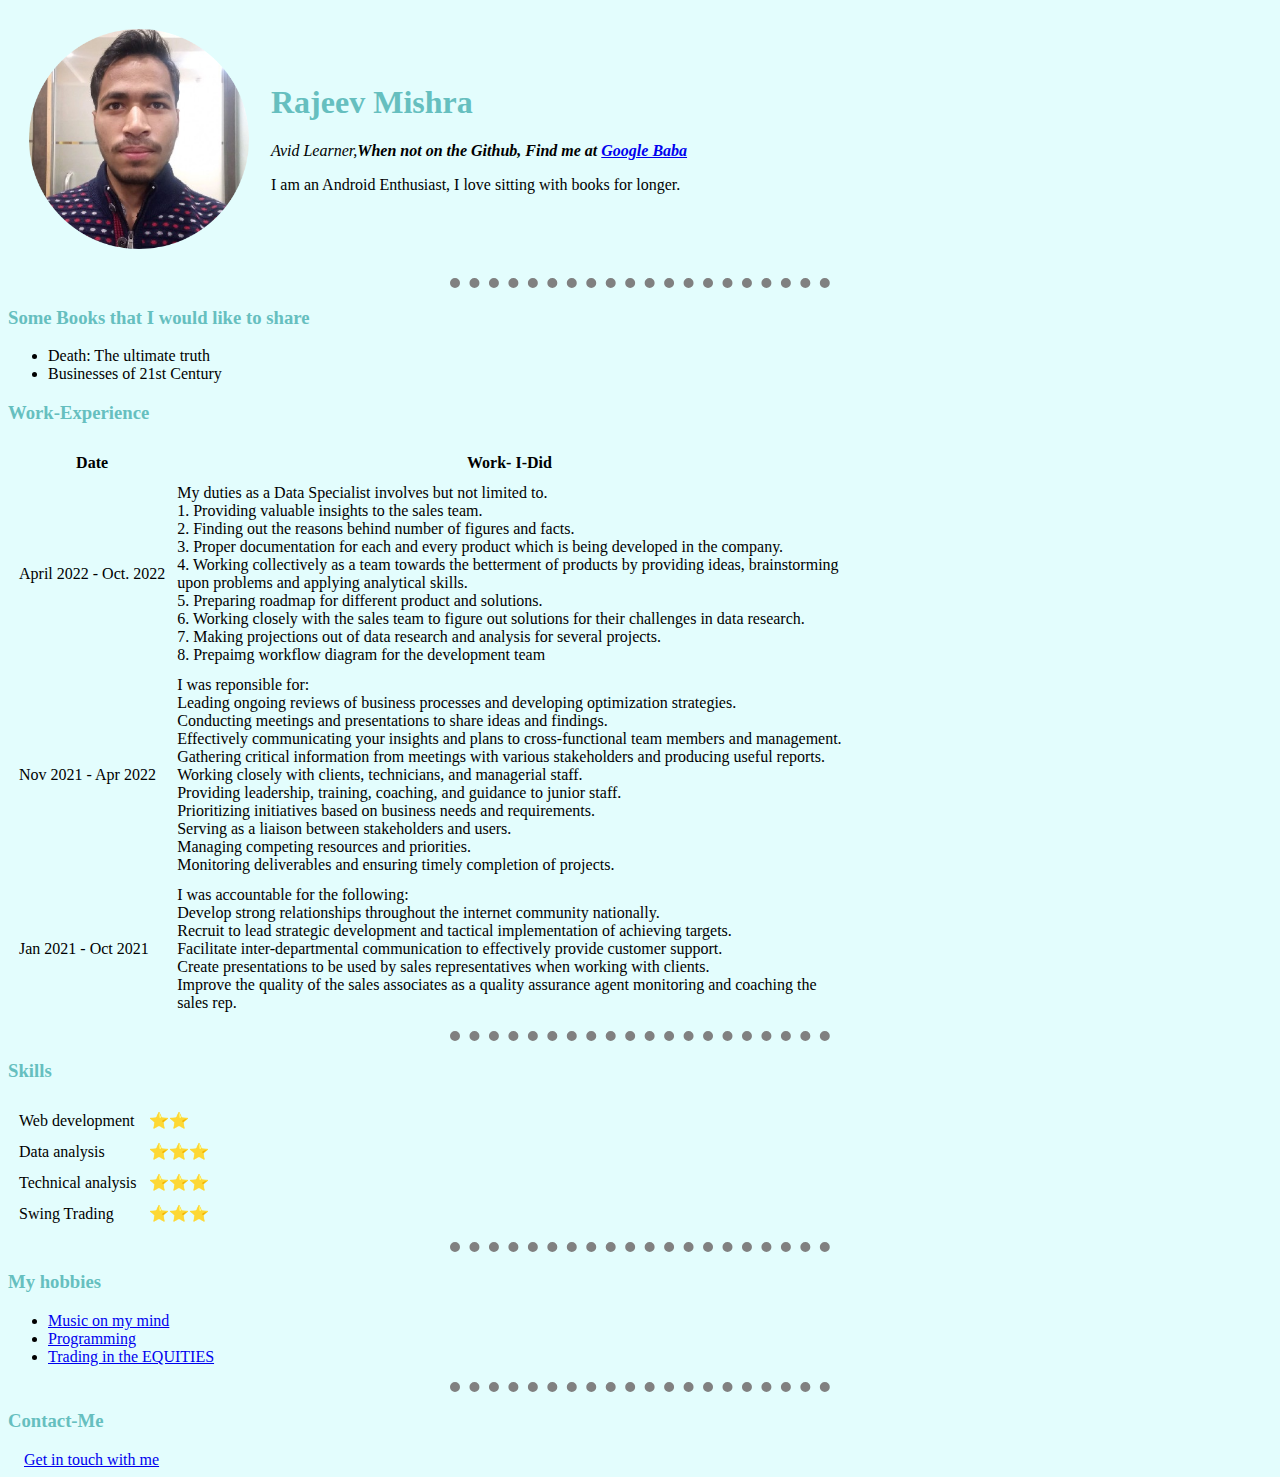
<file: index.html>
<html>
    <head>  
        <title>Rajeev's Personal portfolio </title>
        <link rel="stylesheet" href="css/styles.css">
    </head>
    <body >
        <table cellspacing="20">
            <tr>
                <td><img src="1659623066637-modified.png" alt="Rajeev's Profile Pic"></td>
            <td><h1>Rajeev Mishra</h1>
        <p><em>Avid Learner,<strong>When not on the Github, Find me at <a href="https://www.google.com">Google Baba</a></strong></em></p>
        <p>I am an Android Enthusiast, I love sitting with books for longer.</p></td></tr>
        </table>

        <hr>
        <h3>Some Books that I would like to share</h3>
        <ul>
            <li>Death: The ultimate truth</li>
            <li>Businesses of 21st Century</li>
        </ul>
        <h3>Work-Experience</h3>
        <table cellspacing="10">
            <tr>
                <th>Date</th>
                <th>Work- I-Did</th>
            </tr>
            <tr>
                <td>April 2022 - Oct. 2022</td>
                <td>My duties as a Data Specialist involves but not limited to. <br>
                    1. Providing valuable insights to the sales team.<br>
                    2. Finding out the reasons behind number of figures and facts.<br>
                    3. Proper documentation for each and every product which is being developed in the company.<br>
                    4. Working collectively as a team towards the betterment of products by providing ideas, brainstorming<br>
                    upon problems and applying analytical skills.<br>
                    5. Preparing roadmap for different product and solutions.<br>
                    6. Working closely with the sales team to figure out solutions for their challenges in data research.<br>
                    7. Making projections out of data research and analysis for several projects.<br>
                    8. Prepaimg workflow diagram for the development team<br>
                    </td>
            </tr>
            <tr>
                <td>Nov 2021 - Apr 2022 </td>
                <td>I was reponsible for:<br>
                    Leading ongoing reviews of business processes and developing optimization strategies.<br>
                    Conducting meetings and presentations to share ideas and findings.<br>
                    Effectively communicating your insights and plans to cross-functional team members and management.<br>
                    Gathering critical information from meetings with various stakeholders and producing useful reports.<br>
                    Working closely with clients, technicians, and managerial staff.<br>
                    Providing leadership, training, coaching, and guidance to junior staff.<br>
                    Prioritizing initiatives based on business needs and requirements.<br>
                    Serving as a liaison between stakeholders and users.<br>
                    Managing competing resources and priorities.<br>
                    Monitoring deliverables and ensuring timely completion of projects.<br></td>
            </tr>
            <tr><td>Jan 2021 - Oct 2021</td>
            <td>I was accountable for the following:<br>
                Develop strong relationships throughout the internet community nationally.<br>
                Recruit to lead strategic development and tactical implementation of achieving targets.<br>
                Facilitate inter-departmental communication to effectively provide customer support.<br>
                Create presentations to be used by sales representatives when working with clients.<br>
                Improve the quality of the sales associates as a quality assurance agent monitoring and coaching the<br>
                sales rep.<br></td></tr>
        </table>
        <hr>
        <h3>Skills</h3>
        <table cellspacing="10">
            <tr>
                <td>Web development</td>
                <td>⭐⭐</td>
            </tr>
            <tr>
                <td>Data analysis</td>
                <td>⭐⭐⭐</td>
            </tr>
            <tr>
                <td>Technical analysis</td>
                <td>⭐⭐⭐</td>
            </tr>
            <tr>
                <td>Swing Trading</td>
                <td>⭐⭐⭐</td>
            </tr>
        </table>
        <hr>
        <h3>My hobbies</h3>
        <ul>
            <li><a href="https://music.youtube.com">Music on my mind</a></li>
            <li><a href="https://www.google.com/search?q=Programming">Programming</a></li>
            <li><a href="https://www.google.com/search?q=Trading+in+the+equities">Trading in the EQUITIES</a></li>
        </ul>
        <hr>
        <h3>Contact-Me</h3>
        &nbsp;&nbsp;&nbsp; <a href="/contact.html"> Get in touch with me</a>
    </body>
</html>
</file>
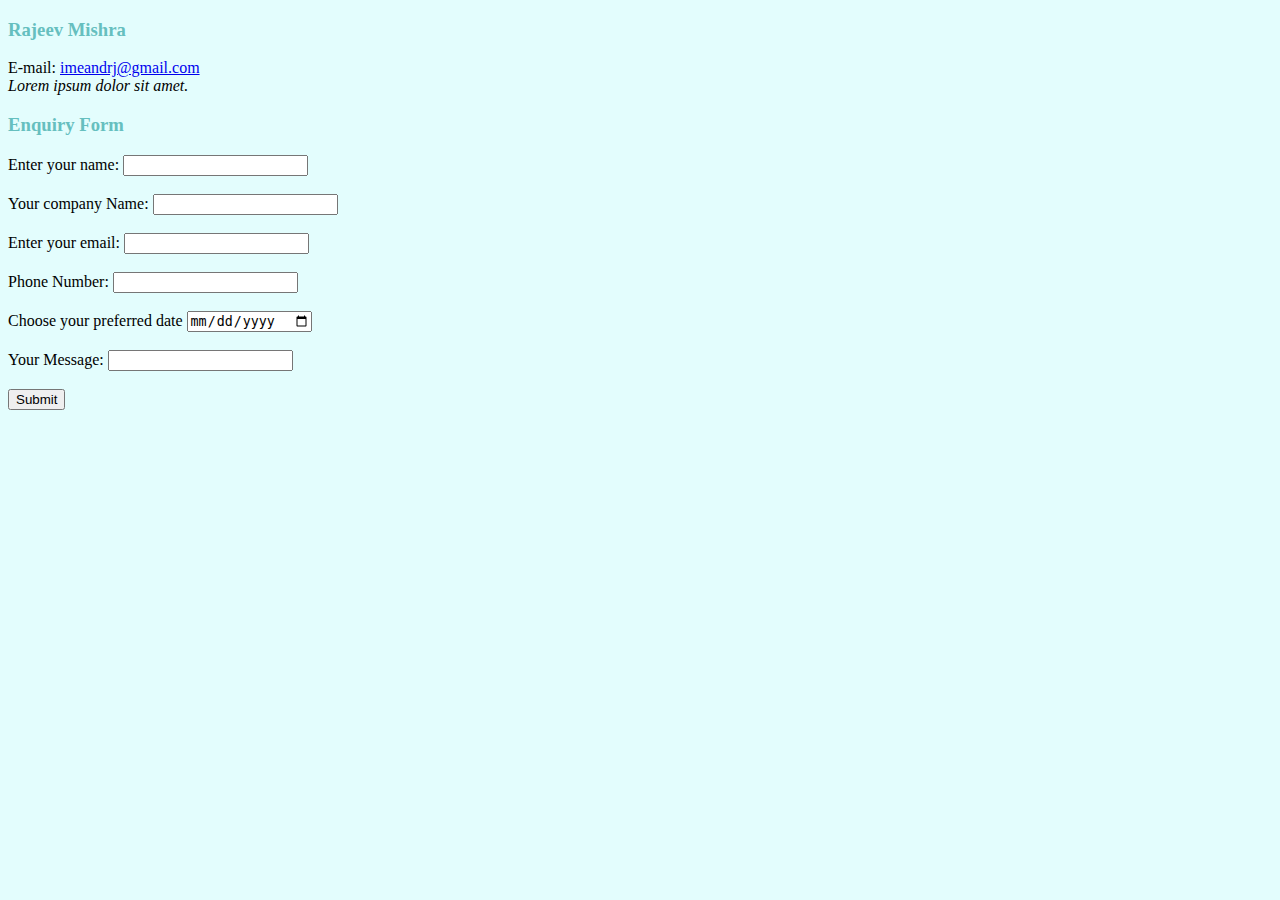
<file: contact.html>
<!DOCTYPE html>
<html lang="en">
<head>
    <meta charset="UTF-8">
    <meta http-equiv="X-UA-Compatible" content="IE=edge">
    <meta name="viewport" content="width= , initial-scale=1.0">
    <title>Contact-Me</title>
    <link rel="stylesheet" href="css/styles.css">
</head>
<body>
    <h3>Rajeev Mishra</h3>
    E-mail: <a href="mailto:imeandrj@gmail.com">imeandrj@gmail.com</a><br>
    <Address>Lorem ipsum dolor sit amet.</Address>
    <h3>Enquiry Form</h3>
    <form class="" action="mailto:imeandrj@gmail.com" method="post">
        <label for="name">Enter your name:</label>
        <input type="text" name="" id="name"><br><br>
        <label for="companyname">Your company Name:</label>
        <input type="text" name="" id="companyname"><br><br>
        <label for="email">Enter your email:</label>
        <input type="email" name="" id="email"><br><br>
        <label for="phone">Phone Number:</label>
        <input type="tel" name="" id="phone"><br><br>
        <label for="date">Choose your preferred date</label>
        <input type="date" name="" id="date"><br><br>
        <label for="message">Your Message:</label>
        <input type="text" name="" id="message">
       <br><br><input type="submit" value="Submit"> 
    </form>
</body>
</html>
</file>
<file: css/styles.css>
body{
    background-color:#E3FDFD;
    }
hr{
    border-style: dotted none none none;
    height: 0px;
    width: 30%;
    border-color: grey;
    border-width: 10px;

}
img{
    height: 220;
    width: 220px;
}
h1, h3{
    color: #66bfbf;
}
</file>
